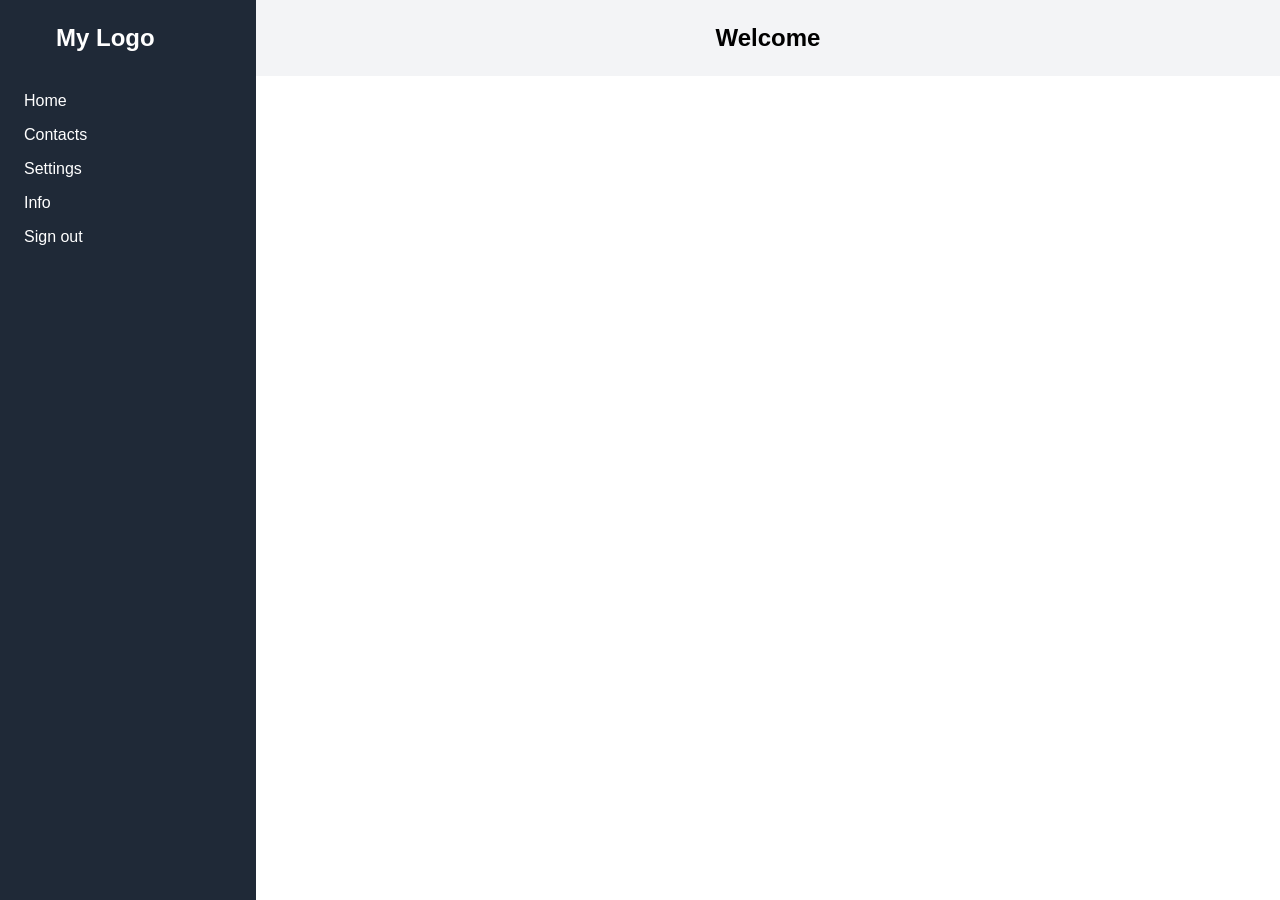
<file: Task 1/index.html>
<!DOCTYPE html>
<html lang="en">
<head>
    <meta charset="UTF-8">
    <meta name="viewport" content="width=device-width, initial-scale=1.0">
    <title>Collapsible Sidebar</title>
    <link rel="stylesheet" href="style.css">
</head>
<body>
    <button id="toggleSidebar" class="toggle-btn">☰</button>
   
    <aside id="sidebar" class="sidebar">
        <h2 class="sidebar-logo">My Logo</h2>
        <nav>
            <a href="#">Home</a>
            <a href="#">Contacts</a>
            <a href="#">Settings</a>
            <a href="#">Info</a>
            <a href="#">Sign out</a>
        </nav>
    </aside>
    
    <main class="main-content">
        <h2>Welcome</h2>
    </main>
  
    <script>
        const togglebutton = document.getElementById('toggleSidebar');
        const sidebar = document.getElementById('sidebar');

        togglebutton.addEventListener('click', function(){
            sidebar.classList.toggle('show');
        });
    </script>
</body>
</html>
</file>
<file: Task 1/style.css>
* {
    margin: 0;
    padding: 0;
    box-sizing: border-box;
}


body {
    display: flex;
    font-family: Arial, sans-serif;
}


.toggle-btn {
    position: absolute;
    top: 1rem;
    left: 1rem;
    z-index: 50;
    padding: 0.5rem;
    background-color: #1f2937;
    color: white;
    border-radius: 0.375rem;
    border: none;
    cursor: pointer;
    display: none;
}

.toggle-btn:hover {
    background-color: #374151; 
}

/* Sidebar */
.sidebar {
    position: fixed;
    width: 16rem; 
    height: 100vh;
    background-color: #1f2937; 
    display: flex;
    flex-direction: column;
    padding: 1rem;
    transform: translateX(-100%);
    transition: transform 0.3s ease;
}

.sidebar.show {
    transform: translateX(0);
}


.sidebar-logo {
    color: white;
    font-weight: bold;
    font-size: 1.5rem;
    margin-bottom: 1.5rem;
    padding: 0.5rem 2.5rem;
}

.sidebar nav a {
    color: white;
    text-decoration: none;
    padding: 0.5rem;
    border-radius: 0.375rem;
    display: block;
}

.sidebar nav a:hover {
    background-color: #374151; 
}


.main-content {
    flex: 1;
    padding: 1.5rem;
    text-align: center;
    background-color: #f3f4f6;
}


@media (min-width: 768px) {
    .toggle-btn {
        display: none;
    }

    .sidebar {
        transform: translateX(0);
    }

    .main-content {
        margin-left: 16rem; 
    }
}

@media (max-width: 767px) {
    .toggle-btn {
        display: block;
    }
}
</file>
